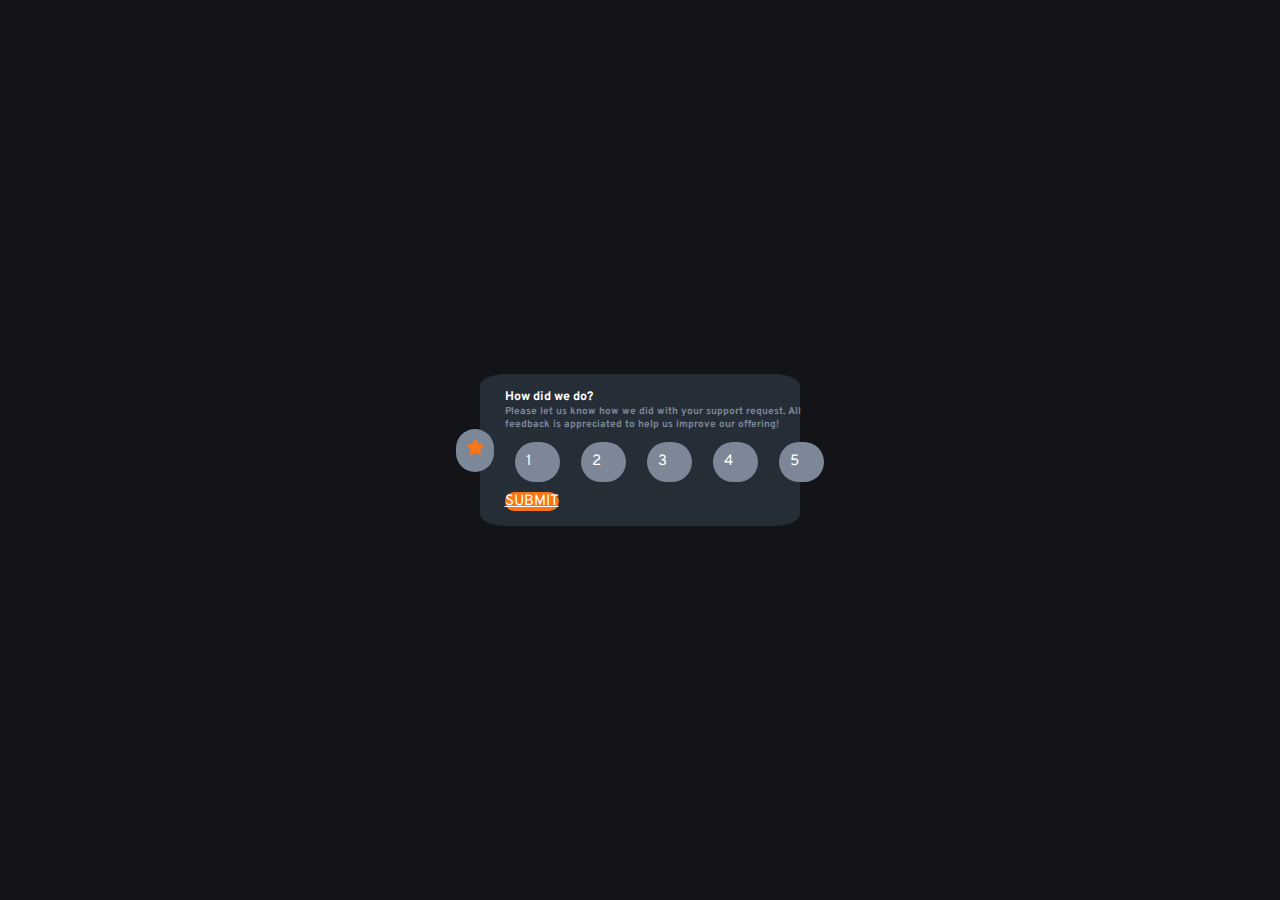
<file: index.html>
<!DOCTYPE html>
<html lang="en">
    <head>
        <meta charset="UTF-8" />
        <meta name="viewport" content="width=device-width, initial-scale=1.0" />
        <!-- displays site properly based on user's device -->
        <link
            rel="icon"
            type="image/png"
            sizes="32x32"
            href="./images/favicon-32x32.png"
        />
        <!-- bootstrap 5 -->
        <link
            href="https://cdn.jsdelivr.net/npm/bootstrap@5.3.0-alpha1/dist/css/bootstrap.min.css"
            rel="stylesheet"
            integrity="sha384-GLhlTQ8iRABdZLl6O3oVMWSktQOp6b7In1Zl3/Jr59b6EGGoI1aFkw7cmDA6j6gD"
            crossorigin="anonymous"
        />

        <title>Frontend Mentor | Interactive rating component</title>
        <link rel="stylesheet" href="style.css" />
    </head>
    <body>
        <!-- Start State  -->
        <div class="card">
            <div class="rounded">
                <img
                    src="images/icon-star.svg"
                    class="card-img-top"
                    alt="..."
                />
            </div>

            <div class="card-body">
                <h5 class="card-title">How did we do?</h5>
                <h6 class="card-subtitle mb-2">
                    Please let us know how we did with your support request. All
                    feedback is appreciated to help us improve our offering!
                </h6>
                <div class="pagi mb-3">
                    <div class="rounded">
                        <p class="text-center card-text">1</p>
                    </div>
                    <div class="rounded">
                        <p class="text-center card-text">2</p>
                    </div>
                    <div class="rounded">
                        <p class="text-center card-text">3</p>
                    </div>
                    <div class="rounded">
                        <p class="text-center card-text">4</p>
                    </div>
                    <div class="rounded">
                        <p class="text-center card-text">5</p>
                    </div>
                </div>

                <a href="#" class="btn">SUBMIT</a>
            </div>
        </div>
        <!-- End State  -->

        <!-- bootstrap 5 -->
        <script
            src="https://cdn.jsdelivr.net/npm/bootstrap@5.3.0-alpha1/dist/js/bootstrap.bundle.min.js"
            integrity="sha384-w76AqPfDkMBDXo30jS1Sgez6pr3x5MlQ1ZAGC+nuZB+EYdgRZgiwxhTBTkF7CXvN"
            crossorigin="anonymous"
            defer
        ></script>
    </body>
</html>
</file>
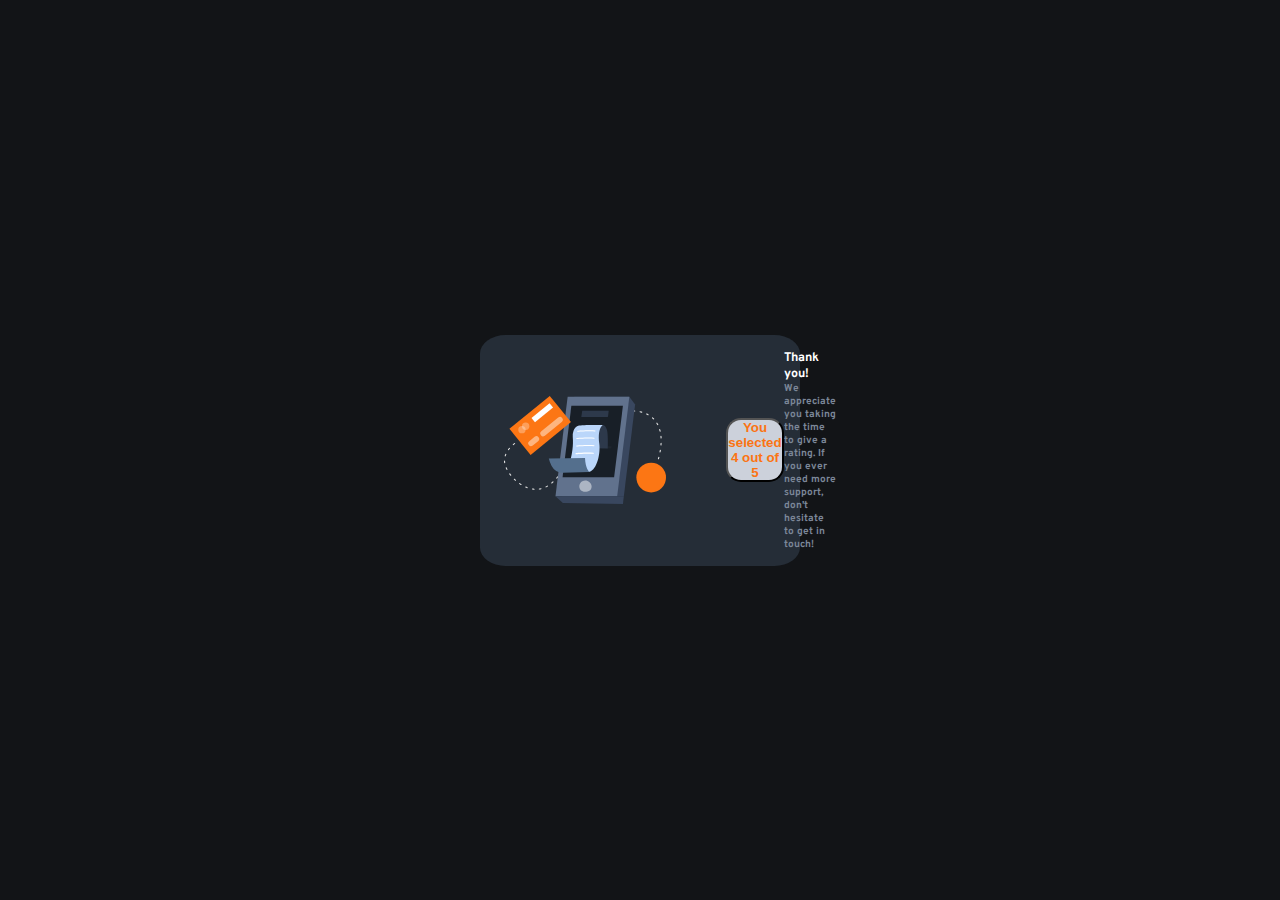
<file: desktop-thank-you-state.html>
<!DOCTYPE html>
<html lang="en">
    <head>
        <meta charset="UTF-8" />
        <meta name="viewport" content="width=device-width, initial-scale=1.0" />
        <!-- displays site properly based on user's device -->
        <link
            rel="icon"
            type="image/png"
            sizes="32x32"
            href="./images/favicon-32x32.png"
        />
        <!-- bootstrap 5 -->
        <link
            href="https://cdn.jsdelivr.net/npm/bootstrap@5.3.0-alpha1/dist/css/bootstrap.min.css"
            rel="stylesheet"
            integrity="sha384-GLhlTQ8iRABdZLl6O3oVMWSktQOp6b7In1Zl3/Jr59b6EGGoI1aFkw7cmDA6j6gD"
            crossorigin="anonymous"
        />

        <title>Frontend Mentor | Thank You State</title>
        <link rel="stylesheet" href="style.css" />
    </head>
    <body>
        <!-- Start State  -->
        <div class="card Thank">
            <img
                src="images/illustration-thank-you.svg"
                class="card-img-top"
                alt="..."
            />
            <button href="active-states.html" class="btn">
                You selected 4 out of 5
            </button>
            <div class="card-body text-center">
                <h5 class="card-title">Thank you!</h5>
                <h6 class="card-subtitle mb-2">
                    We appreciate you taking the time to give a rating. If you
                    ever need more support, don't hesitate to get in touch!
                </h6>
                
            </div>
        </div>
        <!-- End State  -->

        <!-- bootstrap 5 -->
        <script
            src="https://cdn.jsdelivr.net/npm/bootstrap@5.3.0-alpha1/dist/js/bootstrap.bundle.min.js"
            integrity="sha384-w76AqPfDkMBDXo30jS1Sgez6pr3x5MlQ1ZAGC+nuZB+EYdgRZgiwxhTBTkF7CXvN"
            crossorigin="anonymous"
            defer
        ></script>
    </body>
</html>
</file>
<file: style.css>
@import url("https://fonts.googleapis.com/css2?family=Overpass:wght@400;500;600;700&display=swap");

* {
    box-sizing: border-box;
    margin: 0;
    padding: 0;
}
body {
    font-family: "Overpass";
    display: flex;
    align-items: center;
    justify-content: center;
    flex-direction: column;
    height: 100vh;
    overflow: hidden;
    margin: 0;
    background-color: hsl(216, 12%, 8%);
    color: hsl(0, 0%, 100%);
    font-size: 15px;
}
.card {
    max-width: 20rem;
    background-color: hsl(213, 19%, 18%);
    margin: 5em;
    border-radius: 8%;
    padding: 1em;
    display: flex;
    justify-content: center;
    align-items: center;
}
.pagi {
    display: flex;
    /* justify-content: space-evenly; */
}
.rounded {
    width: 3em;
    height: auto;
    padding: 0.7em;

    background-color: hsl(216, 12%, 54%);
    border-radius: 100px !important;
    margin: 0.7em;
    /* opacity: 0.5; */
}
.rounded:nth-child(5):hover {
    background-color: hsl(25, 97%, 53%);
}
.btn {
    border-radius: 15px;
    background-color: hsl(25, 97%, 53%);
    color: hsl(0, 0%, 100%);
    width: 85%;
}
.btn:hover {
    background-color: hsl(0, 0%, 100%);
    color: hsl(25, 97%, 53%);
}
.card-subtitle {
    color: hsl(216, 12%, 54%);
}
.attribution {
    font-size: 11px;
    text-align: center;
}
.attribution a {
    color: hsl(228, 45%, 44%);
}

/* active-states.html */

.Thank > img {
    display: block;
    margin: 1em 4em;
    width: 11em;
    height: auto;
}
.Thank .btn {
    border-radius: 15px;
    background-color: hsl(220, 17%, 83%);
    color: hsl(25, 97%, 53%);
    width: 80%;
    font-weight: bold;
}
</file>
